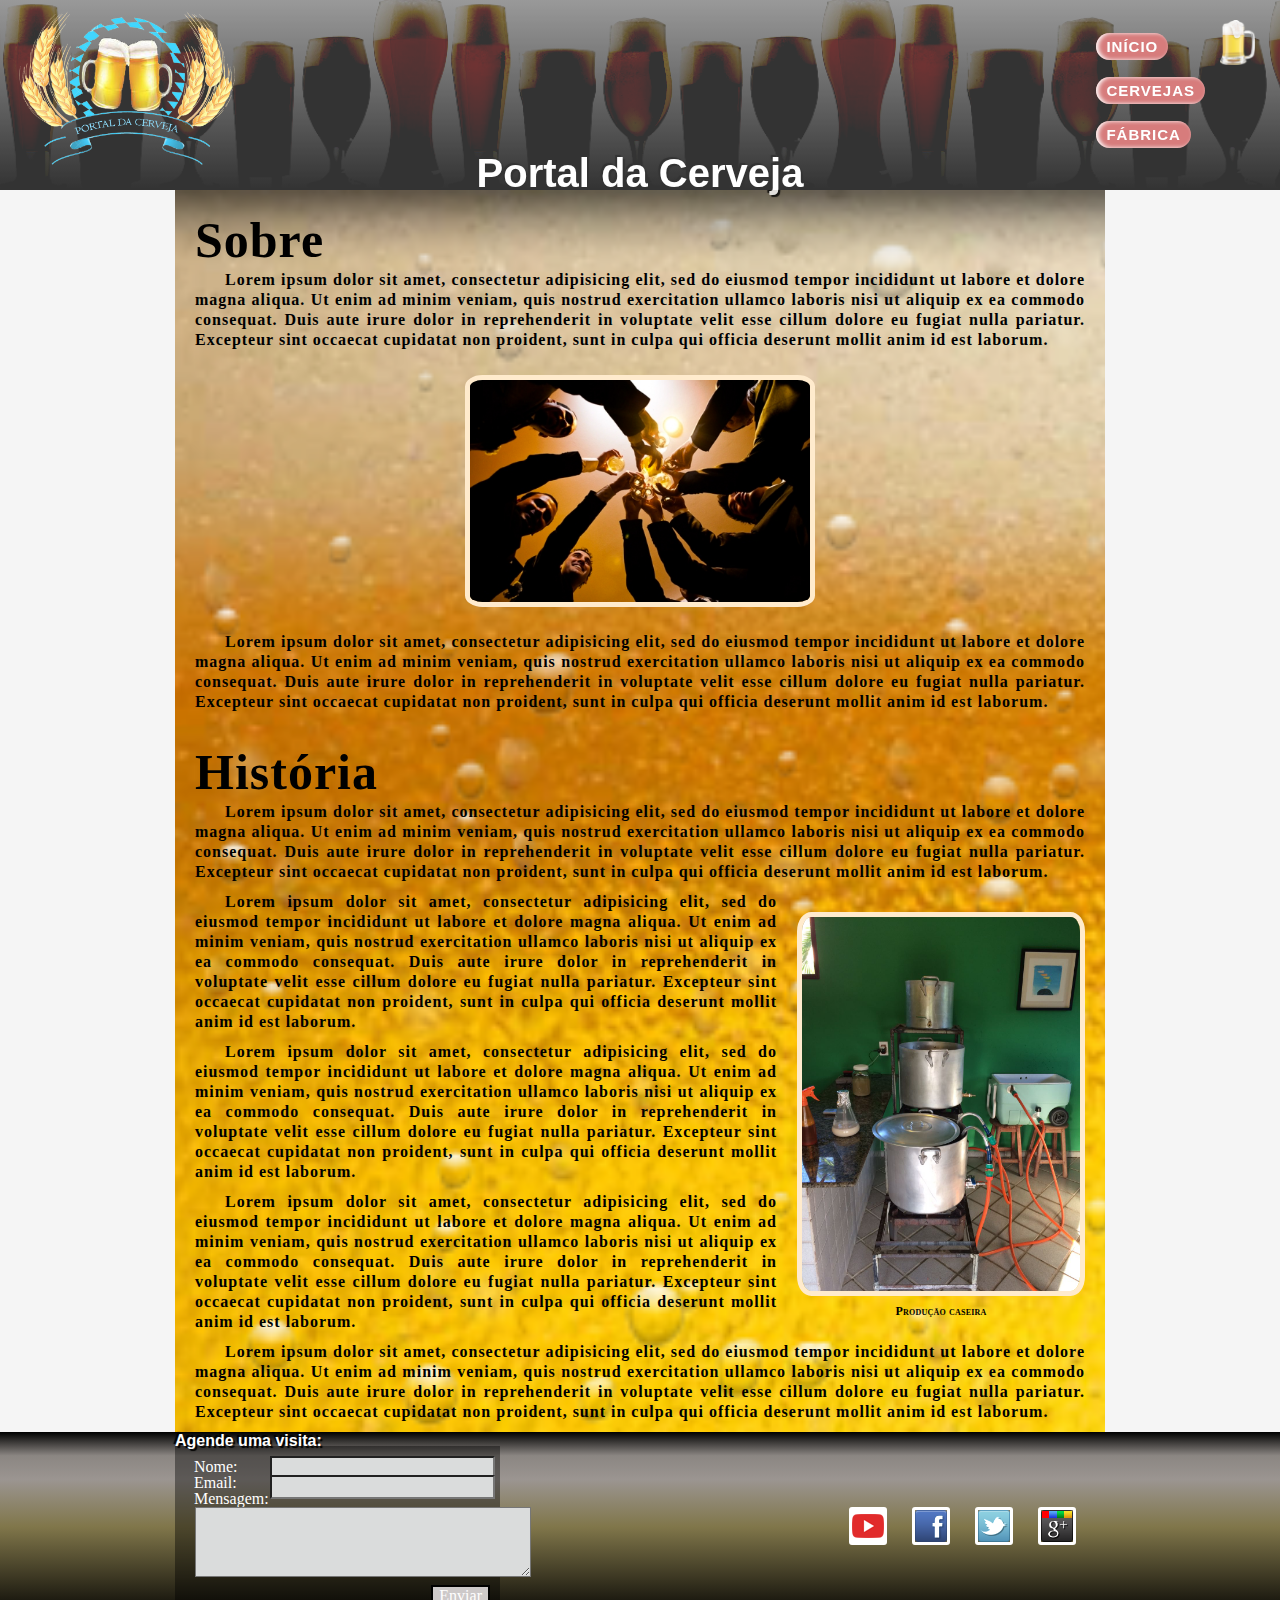
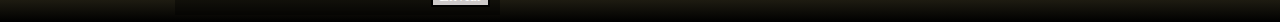
<file: index.html>
<!DOCTYPE html>
<html lang="en">
	<head>
		<meta charset="UTF-8">
		<meta name="viewport" content="width=device-width, initial-scale=1.0">
		<meta http-equiv="X-UA-Compatible" content="ie=edge">
		<title>Cervejaria</title>
		<link rel="stylesheet" href="css/bootstrap.css">
		<link rel="stylesheet" href="css/style.css">
		<link rel="stylesheet" href="css/reset.css">
		<link rel="stylesheet" href="css/mobile.css" media="(max-width: 939px)">
		<link rel="stylesheet" href="css/animate.css">
	</head>
	<body>
		<header>
			<div class="logo">
				<img class="logo wow bounceInLeft" src="img/logo.png" alt style="visibility: visible; animation-name: fadeInLeft;">
			</div>
			<nav>
				<div>
				<a href="#">
					<img class="caneca" src="img/caneca.png">
					<p class="topo">Ir para o topo</p>
				</a>
				<div>
					<ul class="lista">
						<li><a href="index.html">Início</a></li>
						<li><a href="cervejas.html">Cervejas</a></li>
						<li><a href="fabrica.html">Fábrica</a></li>
					</ul>
				</div>
				<p>Portal da Cerveja</p>
			</nav>
		</header>
		<main class="articles">
			<div class="container">
				<section class="article inicio">
					<h1>Sobre</h1>
					<p>Lorem ipsum dolor sit amet, consectetur adipisicing elit, sed do eiusmod tempor incididunt ut labore et dolore magna aliqua. Ut enim ad minim veniam, quis nostrud exercitation ullamco laboris nisi ut aliquip ex ea commodo consequat. Duis aute irure dolor in reprehenderit in voluptate velit esse cillum dolore eu fugiat nulla pariatur. Excepteur sint occaecat cupidatat non proident, sunt in culpa qui officia deserunt mollit anim id est laborum.</p>
					<figure id="brinde">
						<img src="img/brinde.png">
					</figure>
					<p>Lorem ipsum dolor sit amet, consectetur adipisicing elit, sed do eiusmod tempor incididunt ut labore et dolore magna aliqua. Ut enim ad minim veniam, quis nostrud exercitation ullamco laboris nisi ut aliquip ex ea commodo consequat. Duis aute irure dolor in reprehenderit in voluptate velit esse cillum dolore eu fugiat nulla pariatur. Excepteur sint occaecat cupidatat non proident, sunt in culpa qui officia deserunt mollit anim id est laborum.</p>
					<h1>História</h1>
					<p>Lorem ipsum dolor sit amet, consectetur adipisicing elit, sed do eiusmod tempor incididunt ut labore et dolore magna aliqua. Ut enim ad minim veniam, quis nostrud exercitation ullamco laboris nisi ut aliquip ex ea commodo consequat. Duis aute irure dolor in reprehenderit in voluptate velit esse cillum dolore eu fugiat nulla pariatur. Excepteur sint occaecat cupidatat non proident, sunt in culpa qui officia deserunt mollit anim id est laborum.</p>
					<figure id="producao">
						<img src="img/producao.jpg">
						<figcaption>Produção caseira</figcaption>
					</figure>
					<p>Lorem ipsum dolor sit amet, consectetur adipisicing elit, sed do eiusmod tempor incididunt ut labore et dolore magna aliqua. Ut enim ad minim veniam, quis nostrud exercitation ullamco laboris nisi ut aliquip ex ea commodo consequat. Duis aute irure dolor in reprehenderit in voluptate velit esse cillum dolore eu fugiat nulla pariatur. Excepteur sint occaecat cupidatat non proident, sunt in culpa qui officia deserunt mollit anim id est laborum.</p>
					<p>Lorem ipsum dolor sit amet, consectetur adipisicing elit, sed do eiusmod tempor incididunt ut labore et dolore magna aliqua. Ut enim ad minim veniam, quis nostrud exercitation ullamco laboris nisi ut aliquip ex ea commodo consequat. Duis aute irure dolor in reprehenderit in voluptate velit esse cillum dolore eu fugiat nulla pariatur. Excepteur sint occaecat cupidatat non proident, sunt in culpa qui officia deserunt mollit anim id est laborum.</p>
					<p>Lorem ipsum dolor sit amet, consectetur adipisicing elit, sed do eiusmod tempor incididunt ut labore et dolore magna aliqua. Ut enim ad minim veniam, quis nostrud exercitation ullamco laboris nisi ut aliquip ex ea commodo consequat. Duis aute irure dolor in reprehenderit in voluptate velit esse cillum dolore eu fugiat nulla pariatur. Excepteur sint occaecat cupidatat non proident, sunt in culpa qui officia deserunt mollit anim id est laborum.</p>
					<p>Lorem ipsum dolor sit amet, consectetur adipisicing elit, sed do eiusmod tempor incididunt ut labore et dolore magna aliqua. Ut enim ad minim veniam, quis nostrud exercitation ullamco laboris nisi ut aliquip ex ea commodo consequat. Duis aute irure dolor in reprehenderit in voluptate velit esse cillum dolore eu fugiat nulla pariatur. Excepteur sint occaecat cupidatat non proident, sunt in culpa qui officia deserunt mollit anim id est laborum.</p>
				</section>
			</div>
		</main>
		<footer>
			<section class="footer">
				<div class="container">
					<div class="form">
						<p>Agende sua visita: contato@portaldacerveja.com</p>
						<form id="formulario" autocomplete="off">
							<fieldset>
								<legend>Agende uma visita:</legend>
								<label>Nome:</label><input class="campo_nome" type="text"><br>
								<label>Email:</label><input class="campo_email" type="email"><br>
								<label>Mensagem:</label><br>
								<textarea class="msg" cols="35" rows="4"></textarea>
								<br>
								<input class="btn_submit" type="submit" value="Enviar">
							</fieldset>
						</form>
					</div>
					<div class="map">
						<iframe id="mapa" src="https://www.google.com/maps/embed?pb=!1m18!1m12!1m3!1d3959.1072383074456!2d-34.86412005735148!3d-7.113569845357318!2m3!1f0!2f0!3f0!3m2!1i1024!2i768!4f13.1!3m3!1m2!1s0x7ace7f7c2571a25%3A0xd2b04334b25f518e!2sR.+Pedro+Sena+-+Treze+de+Maio%2C+Jo%C3%A3o+Pessoa+-+PB%2C+58025-240!5e0!3m2!1spt-BR!2sbr!4v1490272529495" width="230" height="169" frameborder="0" style="border:0" allowfullscreen></iframe>
					</div>
					<div class="icon">
						<ul class="social">
							<li><a href="http://youtube.com/">Youtube</a></li>
							<li><a href="http://facebook.com/">Facebook</a></li>
							<li><a href="http://twitter.com/">Twitter</a></li>
							<li><a href="http://plus.google.com/">Google+</a></li>
						</ul>
					</div>
				</div>
			</section>
		</footer>
			<script src="https://cdnjs.cloudflare.com/ajax/libs/wow/1.1.2/wow.min.js"></script>
 				 <script>
  				  new WOW().init();
  				</script>
	</body>
</html>
</file>
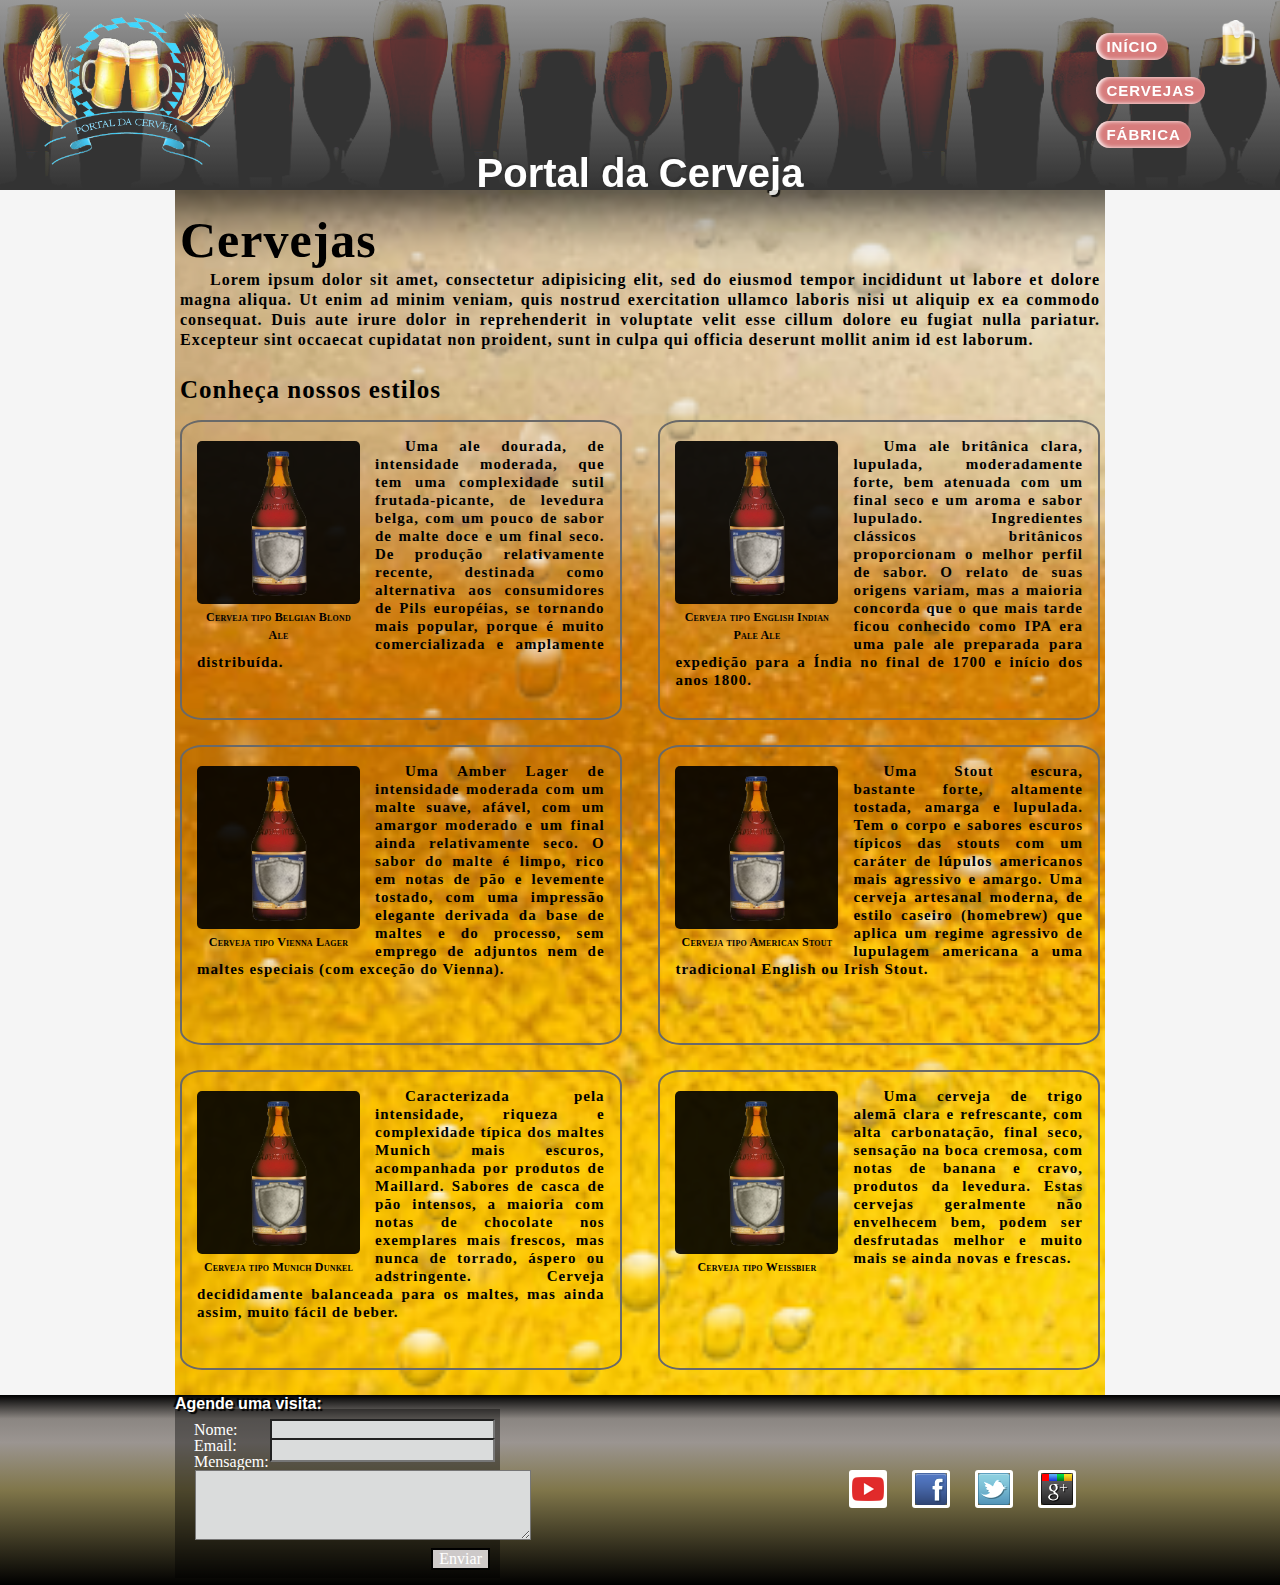
<file: cervejas.html>
<!DOCTYPE html>
<html lang="en">
	<head>
		<meta charset="UTF-8">
		<meta name="viewport" content="width=device-width, initial-scale=1.0">
		<meta http-equiv="X-UA-Compatible" content="ie=edge">
		<title>Cervejaria</title>
		<link rel="stylesheet" href="css/bootstrap.css">
		<link rel="stylesheet" href="css/cervejas.css">
		<link rel="stylesheet" href="css/style.css">
		<link rel="stylesheet" href="css/reset.css">
		<link rel="stylesheet" href="css/mobile.css" media="(max-width: 939px)">
		<link rel="stylesheet" href="css/animate.css">
	</head>
	<body>
		<header>
			<div class="logo">
				<img class="logo wow bounceInLeft" src="img/logo.png" alt style="visibility: visible; animation-name: fadeInLeft;">
			</div>
			<nav>
				<div>
				<a href="#">
					<img class="caneca" src="img/caneca.png">
					<p class="topo">Ir para o topo</p>
				</a>
				<div>
					<ul class="lista">
						<li><a href="index.html">Início</a></li>
						<li><a href="cervejas.html">Cervejas</a></li>
						<li><a href="fabrica.html">Fábrica</a></li>
					</ul>
				</div>
				<p>Portal da Cerveja</p>
			</nav>
		</header>
		<main class="articles">
			<div class="container">
				<section class="article">
					<div class="row">
						<div class="cervejas">
							<h1>Cervejas</h1>
							<p>Lorem ipsum dolor sit amet, consectetur adipisicing elit, sed do eiusmod tempor incididunt ut labore et dolore magna aliqua. Ut enim ad minim veniam, quis nostrud exercitation ullamco laboris nisi ut aliquip ex ea commodo consequat. Duis aute irure dolor in reprehenderit in voluptate velit esse cillum dolore eu fugiat nulla pariatur. Excepteur sint occaecat cupidatat non proident, sunt in culpa qui officia deserunt mollit anim id est laborum.</p>
						</div>
						<h2>Conheça nossos estilos</h2>
						<div class="cerveja style2 col-lg-6 col-md-6 col-sm-12 col-xs-12">
							<figure>
								<img src="img/chimay.png">
								<figcaption>Cerveja tipo Belgian Blond Ale</figcaption>
							</figure>
							<p>Uma ale dourada, de intensidade moderada, que tem uma complexidade sutil frutada-picante, de levedura belga, com um pouco de sabor de malte doce e um final seco. De produção relativamente recente, destinada como alternativa aos consumidores de Pils européias, se tornando mais popular, porque é muito comercializada e amplamente distribuída.</p>
						</div>
						<div class="cerveja style col-lg-6 col-md-6 col-sm-12 col-xs-12">
							<figure>
								<img src="img/chimay.png">
								<figcaption>Cerveja tipo English Indian Pale Ale</figcaption>
							</figure>
							<p>Uma ale britânica clara, lupulada, moderadamente forte, bem atenuada com um final seco e um aroma e sabor lupulado. Ingredientes clássicos britânicos proporcionam o melhor perfil de sabor. O relato de suas origens variam, mas a maioria concorda que o que mais tarde ficou conhecido como IPA era uma pale ale preparada para expedição para a Índia no final de 1700 e início dos anos 1800.</p>
						</div>
						<div class="cerveja style2 col-lg-6 col-md-6 col-sm-12 col-xs-12">
							<figure>
								<img src="img/chimay.png">
								<figcaption>Cerveja tipo Vienna Lager</figcaption>
							</figure>
							<p>Uma Amber Lager de intensidade moderada com um malte suave, afável, com um amargor moderado e um final ainda relativamente seco. O sabor do malte é limpo, rico em notas de pão e levemente tostado, com uma impressão elegante derivada da base de maltes e do processo, sem emprego de adjuntos nem de maltes especiais (com exceção do Vienna).</p>
						</div>
						<div class="cerveja style col-lg-6 col-md-6 col-sm-12 col-xs-12">
							<figure>
								<img src="img/chimay.png">
								<figcaption>Cerveja tipo American Stout</figcaption>
							</figure>
							<p>Uma Stout escura, bastante forte, altamente tostada, amarga e lupulada. Tem o corpo e sabores escuros típicos das stouts com um caráter de lúpulos americanos mais agressivo e amargo. Uma cerveja artesanal moderna, de estilo caseiro (homebrew) que aplica um regime agressivo de lupulagem americana a uma tradicional English ou Irish Stout.</p>
						</div>
						<div class="cerveja style2 col-lg-6 col-md-6 col-sm-12 col-xs-12">
							<figure>
								<img src="img/chimay.png">
								<figcaption>Cerveja tipo Munich Dunkel</figcaption>
							</figure>
							<p>Caracterizada pela intensidade, riqueza e complexidade típica dos maltes Munich mais escuros, acompanhada por produtos de Maillard. Sabores de casca de pão intensos, a maioria com notas de chocolate nos exemplares mais frescos, mas nunca de torrado, áspero ou adstringente. Cerveja decididamente balanceada para os maltes, mas ainda assim, muito fácil de beber.</p>
						</div>
						<div class="cerveja style col-lg-6 col-md-6 col-sm-12 col-xs-12">
							<figure>
								<img src="img/chimay.png">
								<figcaption>Cerveja tipo Weissbier</figcaption>
							</figure>
							<p>Uma cerveja de trigo alemã clara e refrescante, com alta carbonatação, final seco, sensação na boca cremosa, com notas de banana e cravo, produtos da levedura. Estas cervejas geralmente não envelhecem bem, podem ser desfrutadas melhor e muito mais se ainda novas e frescas.</p>
						</div>
					</div>
				</section>
			</div>
		</main>
		<footer>
			<section class="footer">
				<div class="container">
					<div class="form">
						<p>Agende sua visita: contato@portaldacerveja.com</p>
						<form id="formulario" autocomplete="off">
							<fieldset>
								<legend>Agende uma visita:</legend>
								<label>Nome:</label><input class="campo_nome" type="text"><br>
								<label>Email:</label><input class="campo_email" type="email"><br>
								<label>Mensagem:</label><br>
								<textarea class="msg" cols="35" rows="4"></textarea>
								<br>
								<input class="btn_submit" type="submit" value="Enviar">
							</fieldset>
						</form>
					</div>
					<div class="map">
						<iframe id="mapa" src="https://www.google.com/maps/embed?pb=!1m18!1m12!1m3!1d3959.1072383074456!2d-34.86412005735148!3d-7.113569845357318!2m3!1f0!2f0!3f0!3m2!1i1024!2i768!4f13.1!3m3!1m2!1s0x7ace7f7c2571a25%3A0xd2b04334b25f518e!2sR.+Pedro+Sena+-+Treze+de+Maio%2C+Jo%C3%A3o+Pessoa+-+PB%2C+58025-240!5e0!3m2!1spt-BR!2sbr!4v1490272529495" width="230" height="169" frameborder="0" style="border:0" allowfullscreen></iframe>
					</div>
					<div class="icon">
						<ul class="social">
							<li><a href="http://youtube.com/">Youtube</a></li>
							<li><a href="http://facebook.com/">Facebook</a></li>
							<li><a href="http://twitter.com/">Twitter</a></li>
							<li><a href="http://plus.google.com/">Google+</a></li>
						</ul>
					</div>
				</div>
			</section>
		</footer>
		<script src="https://cdnjs.cloudflare.com/ajax/libs/wow/1.1.2/wow.min.js"></script>
 				 <script>
  				  new WOW().init();
  				</script>
	</body>
</html>
</file>
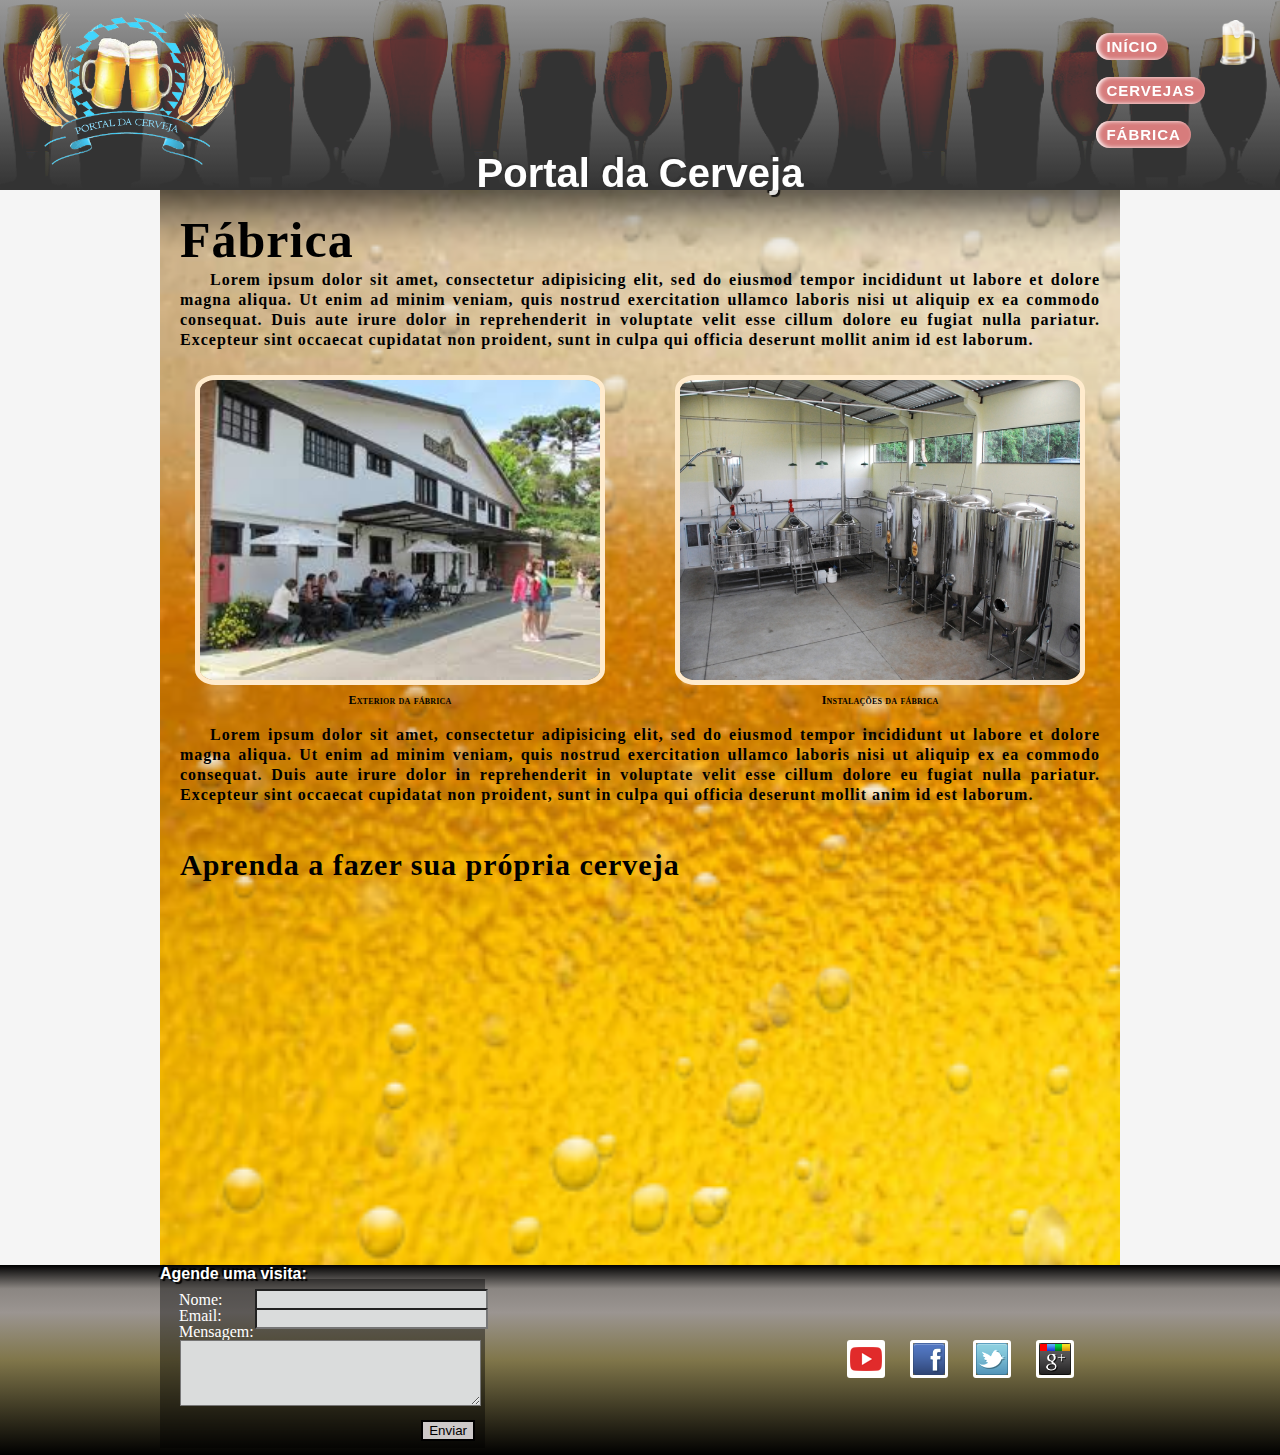
<file: fabrica.html>
<!DOCTYPE html>
<html lang="en">
	<head>
		<meta charset="UTF-8">
		<meta name="viewport" content="width=device-width, initial-scale=1.0">
		<meta http-equiv="X-UA-Compatible" content="ie=edge">
		<title>Cervejaria</title>
		<link rel="stylesheet" href="css/style.css">
		<link rel="stylesheet" href="css/reset.css">
		<link rel="stylesheet" href="css/fabrica.css">
		<link rel="stylesheet" href="css/mobile.css" media="(max-width: 939px)">
		<link rel="stylesheet" href="css/animate.css">
	</head>
	<body>
		<header>
			<div class="logo">
				<img class="logo wow bounceInLeft" src="img/logo.png" alt style="visibility: visible; animation-name: fadeInLeft;">
			</div>
			<nav class="nav">
				<div>
					<a href="#">
						<img class="caneca" src="img/caneca.png">
						<p class="topo">Ir para o topo</p>
					</a>
					<ul class="lista">
						<li><a href="index.html">Início</a></li>
						<li><a href="cervejas.html">Cervejas</a></li>
						<li><a href="fabrica.html">Fábrica</a></li>
					</ul>
				</div>
				<p>Portal da Cerveja</p>
			</nav>
		</header>
		<main class="articles">
			<div class="container">
				<section class="article inicio">
					<h1>Fábrica</h1>
					<p>Lorem ipsum dolor sit amet, consectetur adipisicing elit, sed do eiusmod tempor incididunt ut labore et dolore magna aliqua. Ut enim ad minim veniam, quis nostrud exercitation ullamco laboris nisi ut aliquip ex ea commodo consequat. Duis aute irure dolor in reprehenderit in voluptate velit esse cillum dolore eu fugiat nulla pariatur. Excepteur sint occaecat cupidatat non proident, sunt in culpa qui officia deserunt mollit anim id est laborum.</p>
					<div class="fabrica">
						<figure id="fabrica">
							<img src="img/fabrica.jpg">
							<figcaption>Exterior da fábrica</figcaption>
						</figure>
					</div>
					<div class="interna">
						<figure id="interna">
							<img src="img/interna.jpg">
							<figcaption>Instalações da fábrica</figcaption>
						</figure>
					</div>
					<p>Lorem ipsum dolor sit amet, consectetur adipisicing elit, sed do eiusmod tempor incididunt ut labore et dolore magna aliqua. Ut enim ad minim veniam, quis nostrud exercitation ullamco laboris nisi ut aliquip ex ea commodo consequat. Duis aute irure dolor in reprehenderit in voluptate velit esse cillum dolore eu fugiat nulla pariatur. Excepteur sint occaecat cupidatat non proident, sunt in culpa qui officia deserunt mollit anim id est laborum.</p>
					<h2>Aprenda a fazer sua própria cerveja</h2>
					<iframe id="video" src="https://www.youtube.com/embed/MYeJdX8gT4M?rel=0" frameborder="0" allowfullscreen></iframe>
				</section>
			</div>
		</main>
		<footer>
			<section class="footer">
				<div class="container">
					<div class="form">
						<p>Agende sua visita: contato@portaldacerveja.com</p>
						<form id="formulario" autocomplete="off">
							<fieldset>
								<legend>Agende uma visita:</legend>
								<label>Nome:</label><input class="campo_nome" type="text"><br>
								<label>Email:</label><input class="campo_email" type="email"><br>
								<label>Mensagem:</label><br>
								<textarea class="msg" cols="35" rows="4"></textarea>
								<br>
								<input class="btn_submit" type="submit" value="Enviar">
							</fieldset>
						</form>
					</div>
					<div class="map">
						<iframe id="mapa" src="https://www.google.com/maps/embed?pb=!1m18!1m12!1m3!1d3959.1072383074456!2d-34.86412005735148!3d-7.113569845357318!2m3!1f0!2f0!3f0!3m2!1i1024!2i768!4f13.1!3m3!1m2!1s0x7ace7f7c2571a25%3A0xd2b04334b25f518e!2sR.+Pedro+Sena+-+Treze+de+Maio%2C+Jo%C3%A3o+Pessoa+-+PB%2C+58025-240!5e0!3m2!1spt-BR!2sbr!4v1490272529495" width="230" height="169" frameborder="0" style="border:0" allowfullscreen></iframe>
					</div>
					<div class="icon">
						<ul class="social">
							<li><a href="http://youtube.com/">Youtube</a></li>
							<li><a href="http://facebook.com/">Facebook</a></li>
							<li><a href="http://twitter.com/">Twitter</a></li>
							<li><a href="http://plus.google.com/">Google+</a></li>
						</ul>
					</div>
				</div>
			</section>
		</footer>
		<script src="https://cdnjs.cloudflare.com/ajax/libs/wow/1.1.2/wow.min.js"></script>
 				 <script>
  				  new WOW().init();
  				</script>
	</body>
</html>
</file>
<file: css/style.css>
@font-face {
  font-family: Lora, sans-serif;
  src: url(font/Lora-Regular.ttf);
}

@font-face {
  font-family: Oxygen, sans-serif;
  src: url(font/Oxygen-Regular.ttf);
}

@font-face {
  font-family: Lato, sans-serif;
  src: url(font/Lato-Regular.ttf);
}

html, body {
  margin: 0;
}

body {
  font-family: Lora, sans-serif;
  color: #333;
  font-size: 14px;
  line-height: 20px;
}

main {
  background-color: #F5F5F5;
}

.container {
  width: 960px;
  margin: auto;
}

.box-shadow {
  box-shadow: 0 2px 2px 0 rgba(0,0,0,0.14), 0 1px 5px 0 rgba(0,0,0,0.12), 0 3px 1px -2px rgba(0,0,0,0.2);
}

/* navigation */
header {
  background: url('../img/copost.png'), linear-gradient(gray, black);
  background-repeat: repeat-x;
  height: 190px;
  vertical-align: bottom;
  background-blend-mode: color-burn;
  opacity: 0.8;
  background-size: contain;
}

.logo {
  width: 230px;
  margin-left: 0.8%;
}

.lista {
  position: absolute;
  top: 0;
  right: 0;
  margin-top: 10px;
  margin-right: 75px;
}

.caneca {
  position: fixed;
  top: 20px;
  right: 25px;
  width: 35px;
  height: 45px;
  transform: rotate(0) scale(1.0);
  transition: all 1s;
}

.caneca:hover {
  transform: rotate(-25deg) scale(1.2);
  transition: all 1s;
}

.topo {
  position: fixed;
  top: 68px;
  right: 10px;
  width: 70px;
  height: 45px;
  font-size: 12px;
  text-align: center;
  color: transparent;
}

.topo:hover {
  color: blue;
}

header ul li {
  font-size: 15px;
  text-transform: uppercase;
  font-weight: bold;
  letter-spacing: 1px;
  padding-top: 29px;
  font-family: Lora, sans-serif;
  text-align: justify;
}

header ul li a {
  text-decoration: none;
  color: white;
  background-color: #cd5c5c;
  padding: 5px 10px;
  border-radius: 25px;
  box-shadow: inset 2.5px 0 4px #FFF;
}

header li:hover {
  transform: scale(1.15) translateX(8px);
}

a:hover {
  text-decoration: underline;
}

header p:not(.topo) {
  position: relative;
  bottom: 20px;
  text-align: center;
  font-size: 40px;
  color: white;
  text-shadow: 2px 2px 1px black, -2px -2px 1px black;
  font-weight: bold;
  padding-bottom: 10px;
  font-family: "Segoe UI","Arial","Times New Roman";
}

.article {
  background: url(../img/back.png) no-repeat;
  background-size: cover;
  width: 100%;
  letter-spacing: 1px;
  line-height: 20px;
}

.article h1 {
  font-size: 50px;
  padding-top: 40px;
  margin-bottom: 20px;
}

.article p {
  padding-bottom: 10px;
  text-indent: 30px;
  text-align: justify;
}

.inicio h1,
.inicio p,
.inicio figure {
  color: black;
  margin-right: 20px;
  margin-left: 20px;
  font-weight: bold;
}

.article figure {
  text-align: center;
}

#brinde img {
  width: 350px;
  margin-bottom: 20px;
  margin-top: 15px;
  text-align: center;
}

#producao {
  float: right;
}

#producao img {
  width: 288px;
  height: 384px;
  margin-top: 20px;
}

.article figcaption {
  font-size: 12px;
  letter-spacing: 0.2px;
  font-variant: small-caps;
}

#brinde img,
#producao img {
  border: solid 5px #FFEBCD;
  border-radius: 5%;
  box-shadow: inset 3px 3px 10px #999;
}

/* footer */
body>footer {
  background-image: -ms-linear-gradient(bottom, rgb(0,0,0) 0%, rgb(128,118,74) 50%, rgb(155,149,145) 75%, rgb(139,134,130) 87.5%, rgb(0,0,0) 100%);
  background-image: -moz-linear-gradient(bottom, rgb(0,0,0) 0%, rgb(128,118,74) 50%, rgb(155,149,145) 75%, rgb(139,134,130) 87.5%, rgb(0,0,0) 100%);
  background-image: -o-linear-gradient(bottom, rgb(0,0,0) 0%, rgb(128,118,74) 50%, rgb(155,149,145) 75%, rgb(139,134,130) 87.5%, rgb(0,0,0) 100%);
  background-image: -webkit-gradient(linear, left bottom, left top, color-stop(0, rgb(0,0,0)), color-stop(50, rgb(128,118,74)), color-stop(75, rgb(155,149,145)), color-stop(87.5, rgb(139,134,130)), color-stop(100, rgb(0,0,0)));
  background-image: -webkit-linear-gradient(bottom, rgb(0,0,0) 0%, rgb(128,118,74) 50%, rgb(155,149,145) 75%, rgb(139,134,130) 87.5%, rgb(0,0,0) 100%);
  background-image: linear-gradient(to top, rgb(0,0,0) 0%, rgb(128,118,74) 50%, rgb(155,149,145) 75%, rgb(139,134,130) 87.5%, rgb(0,0,0) 100%);
  height: 190px;
  width: 100%;
  margin: 0 auto;
  color: #fff;
}

footer .form {
  display: inline-block;
  width: 40%;
  margin-right: 1%;
  vertical-align: top;
}

footer .form p {
  font-size: 1px;
  color: transparent;
}

footer .map {
  display: inline-block;
  margin-top: 14px;
  margin-left: 30px;
}

#formulario {
  position: absolute;
  display: block;
}

fieldset {
  background: rgba(0, 0, 0, 0.4);
  width: 325px;
  height: 182px;
}

fieldset legend {
  text-shadow: 2px 2px 1px black, -2px -2px 1px black;
  font-weight: bold;
  padding-bottom: 10px;
  font-family: "Segoe UI","Arial","Times New Roman";
  color: white;
}

#formulario label {
  position: absolute;
  left: 19px;
  margin-right: 5px;
}

#formulario input.campo_nome {
  background-color: #DADCDC;
  position: absolute;
  left: 95px;
  top: 23px;
  width: 225px;
}

#formulario input.campo_email {
  background-color: #DADCDC;
  position: absolute;
  left: 95px;
  width: 225px;
}

#formulario textarea.msg {
  position: absolute;
  margin-left: 6%;
  background-color: #DADCDC;
}

#formulario input.btn_submit {
  border-style: solid;
  position: absolute;
  bottom: 0.5em;
  right: 10px;
  background-color: #CDC9C9;
}

#formulario input.btn_submit:hover {
  border-style: solid;
  position: absolute;
  bottom: 0.5em;
  right: 10px;
  background-color: #8B8989;
}

div .container {
  width: 400px;
  margin: 0 auto;
}

footer .icon {
  display: inline-block;
  width: 28%;
  margin-right: 20px;
  margin-bottom: 70px;
}

footer .social li {
  float: left;
  margin-left: 25px;
  border: solid 3px white;
  border-radius: 3px;
}

footer ul {
  margin: 0;
  padding: 0;
  list-style-type: none;
}

footer .social a {
  height: 32px;
  width: 32px;
  display: block;
  text-indent: -9999px;
}

footer .social a[href*="youtube.com"] {
  background-color: white;
  background-image: url(../img/youtube.png)
}

footer .social a[href*="facebook.com"] {
  background-image: url(../img/facebook.png);
}

footer .social a[href*="twitter.com"] {
  background-image: url(../img/twitter.png);
}

footer .social a[href*="plus.google.com"] {
  background-image: url(../img/googleplus.png);
}
</file>
<file: css/mobile.css>
@media (min-width: 480px) {
  h1 {
    margin: 0;
  }

  #brinde img,
  #producao img {
    width: 50%;
  }

  footer .container {
    position: relative;
    width: 100%;
    clear: both;
  }
}

@media (min-width: 720px) {
  .container {
    width: 100%;
  }

  h1 {
    text-align: left;
  }

  #brinde img,
  #producao img {
    width: 50%;
  }

  footer .social li {
    position: relative;
    right: -200px;
  }
}

@media (max-width: 480px) {
 * {
   margin: 0;
   padding: 0;
 }

 body {
   font-size: 11px;
 }

 p {
   letter-spacing: normal;
 }

 header ul li a {
   font-size: 14px;
   text-decoration: none;
   color: white;
   background-color: #cd5c5c;
   padding: 2px 4px;
   border-radius: 25px;
   box-shadow: inset 2.5px 0 4px #FFF;
 }

 header p:not(.topo) {
  font-size: 1px;
  color: transparent;
 }

 .caneca,
 .topo {
   display: none;
 }

 div .lista {
   position: absolute;
   top: 115px;
   left: 15px;
 }

 div .lista li {
   float: left;
   margin: 3px;
 }

 .lista {
   margin: 0;
   margin-top: 15px;
 }

 div ul li .lista a {
   display: block;
 }

 .logo {
   margin: auto;
   height: 90%;
 }

 .cerveja {
   display: block;
   width: 80%;
   height: 450px;
 }

 .cerveja figure {
  float: left;
  width: 50%;
 }

 .cerveja figure~p {
   font-size: 12px;
   line-height: normal;
 }

 .cerveja p,
 .cerveja figure {
   color: black;
   letter-spacing: normal;
   font-weight: normal;
   margin-right: 2px
 }

 .article div .cerveja:hover {
   transform: scale(1.0);
 }

 .cerveja figcaption {
   font-size: 8px;
   line-height: 10px;
 }

 .cervejas h1 {
   font-size: 35px;
 }

 .cervejas h1+p {
   font-size: 12px;
 }

 footer .icon {
   position: absolute;
   left: 16px;
 }

 body>footer .icon .social li  {
   margin-left: 0;
 }
}

 .container {
   width: 96%;
 }

 header li:hover {
   transform: scale(1.0);
 }

 header ul li {
   text-transform: uppercase;
   letter-spacing: 0;
   font-family: Lora, sans-serif;
 }

 h1 {
   text-align: center;
 }

#brinde img {
  width: 80%;
}

#producao img {
  width: 70%;
  height: 10%;
}

@media (max-width: 560px) {
  body>footer {
    height: 370px;
  }

  footer .footer .form p {
    width: 200px;;
    font-size: 12px;
  }

  footer .social {
    position: absolute;
    left: 5%;
  }

  footer .social li {
    margin-bottom: 10px;
  }

  footer .form {
    margin-left: 20px;
  }
}

@media (max-width: 645px) {
  body>footer {
    height: 370px;
  }

  footer .social ul{
    position: absolute;
  }

  footer .social li {
    margin-bottom: 10px;
  }
}

@media (max-width: 720px) {
  html body>footer {
    height: 150px;
  }

  footer .form p {
    font-size: 15px;
    color: white;
    text-shadow: 2px 2px 1px black, -2px -2px 1px black;
    font-weight: bold;
    padding-bottom: 10px;
    font-family: "Segoe UI","Arial","Times New Roman";
  }

  footer #formulario {
    display: none;
  }

  footer .social {
    position: absolute;
    left: 30%;
  }
}

@media (max-width: 770px) {
  .cerveja {
    display: block;
    width: 90%;
    height: 300px;
  }

  .style,
  .style2 {
    float: none;
    margin-left: 5%;
    margin-right: 5%;
  }

  .cerveja img {
    max-width: 90%;
    margin-right: 5px;
    padding: 5px;
  }

  .cerveja p,
  .cerveja figure {
    font-size: 16px;
    line-height: 20px;
    color: black;
    font-weight: bold;
  }

  .cervejas p {
    font-size: 18px;
  }

  .caneca {
    right: 9px;
  }
}

@media (max-width: 939px) {
  * {
    margin: 0;
  }

  body>footer {
    height: 190px;
  }

  footer .map {
    display: none;
  }

  footer .icon {
    margin: 0;

  }

  footer .icon .social {
    margin-top: 40px;
    display: inline-block;
    float: right;
    width: 300px;;
    margin-left: 0;
  }

  footer .icon .social li {
    margin: 10px;
  }

  footer .form {
    margin-left: 20px;
  }
}
</file>
<file: css/cervejas.css>
.cerveja {
  display: inline-block;
  text-align: center;
  width: 46%;
  height: 300px;
}

.cerveja img {
  width: 100%;
  margin-right: 10px;
  padding: 5px;
}

.cerveja figure {
  float: left;
  width: 40%;
  margin-right: 15px;
}

.style {
  float: right;
}

.style2 {
  float: left;
}

.cerveja p,
.cerveja figure {
  font-size: 15px;
  line-height: 18px;
  color: black;
  font-weight: bold;
}

.cervejas h1,
.cervejas p {
  color: black;
  margin-right: 20px;
  margin-left: 20px;
  font-weight: bold;
}

.article h2 {
  font-size: 25px;
  color: black;
  margin: 20px;
  font-weight: bold;
}

.article div .cerveja {
  border: solid 2px #696969;
  border-radius: 5%;
  box-shadow: 3px #999;
  padding-top: 15px;
  margin-bottom: 25px;
}

.article div .cerveja:hover {
  transform: scale(1.02);
  transition: 1s;
}

.style2 {
  margin-left: 20px;
}

.style {
  margin-right: 20px;
}

figure img {
  background-color: #000;
  opacity: 0.9;
  border-radius: 5px;
  margin-top: 4px
}

figcaption {
  text-align: center;
}
</file>
<file: css/fabrica.css>
.inicio {
  width: 960px;
}

div .fabrica {
  width: 480px;
  float: left;
}

div .interna {
  width: 480px;
  float: right;
}

figcaption {
  margin-bottom: 15px;
}

#fabrica img,
#interna img {
  margin-top: 15px;
  height: 300px;
  text-align: center;
  width: 400px;
}

#fabrica img,
#interna img {
  border: solid 5px #FFEBCD;
  border-radius: 5%;
  box-shadow: inset 3px 3px 10px #999;
}

.article h2 {
  font-size: 30px;
  padding-top: 40px;
  margin-bottom: 20px;
  color: black;
  margin-right: 20px;
  margin-left: 20px;
  font-weight: bold;
  clear: both;
}

#video {
  margin: 10px 200px 40px;
  width: 560px;
  height: 315px;
}
</file>
